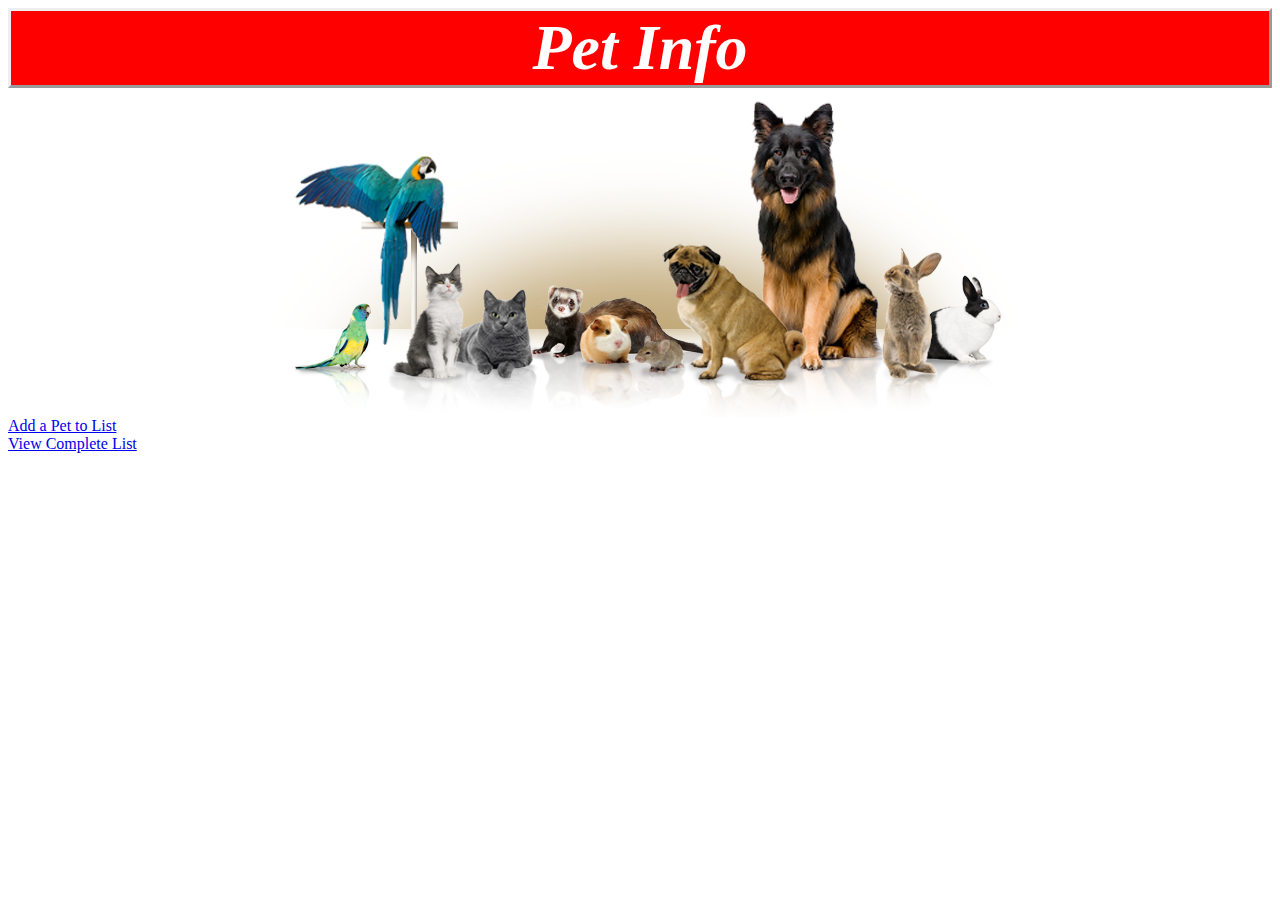
<file: WebPetsInfo/WebContent/index.html>
<!DOCTYPE html>
<html>
<head>
<meta charset="ISO-8859-1">
<link rel="stylesheet" href="petHtmlStyles.css">
<title>Pets</title>
</head>
<body>
	<h1>Pet Info</h1>
</body>
<body>	
	<div>
		<img src="images/petsImage.png" alt="pets" class="pets">
	</div>
</body>	
<body>
	<a href = "addPet.html">Add a Pet to List</a><br />
	<a href = "viewAllPetsServlet">View Complete List</a><br />
</body>
</html>
</file>
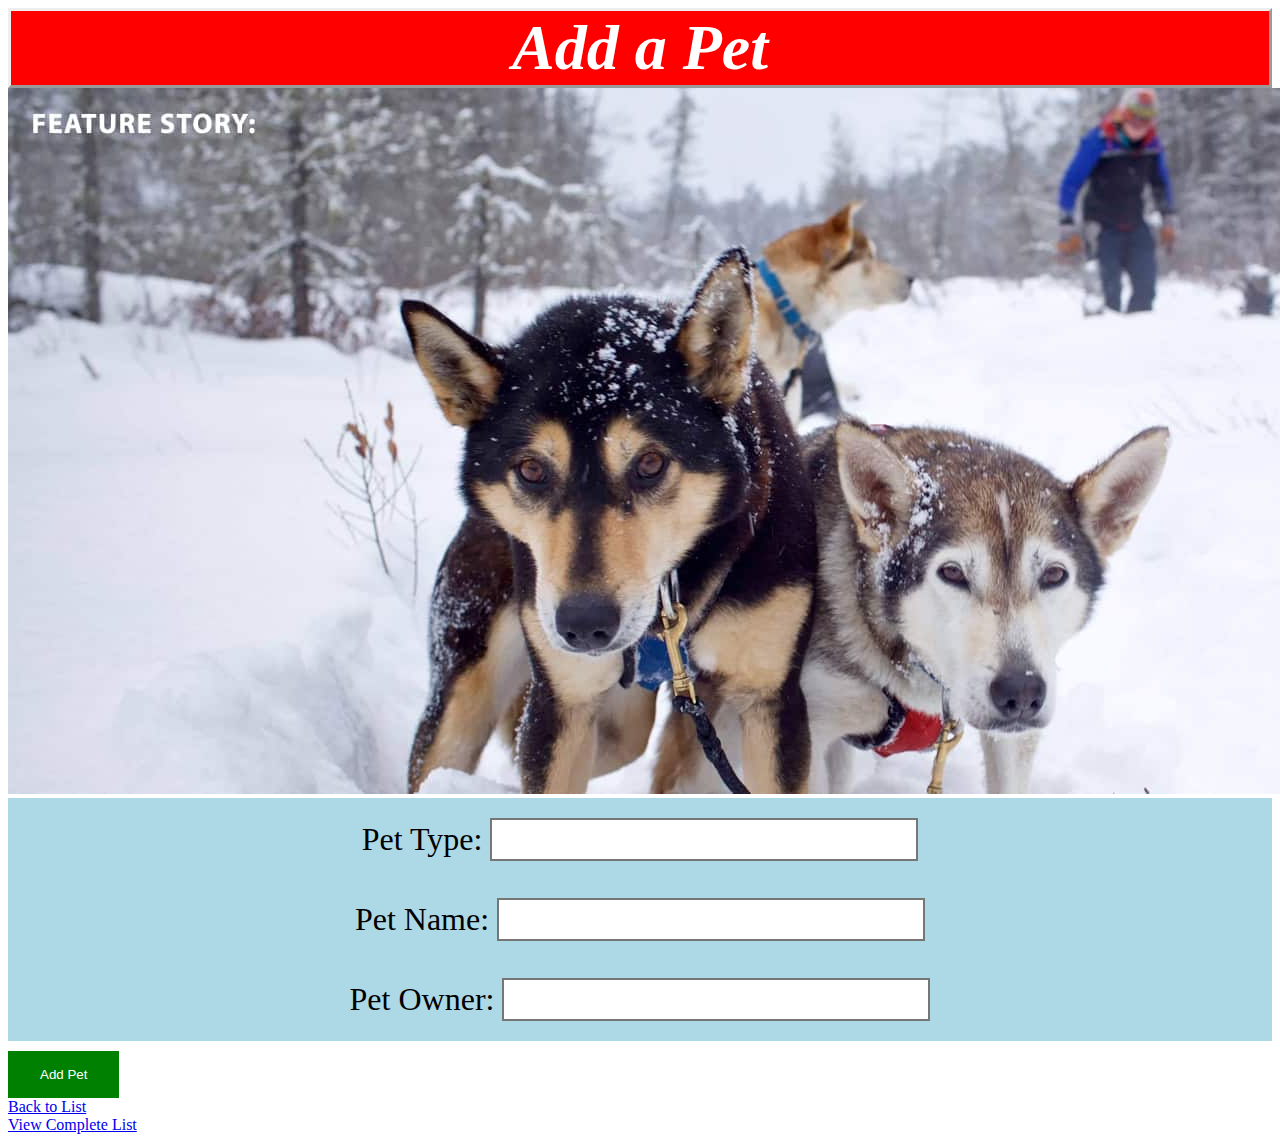
<file: WebPetsInfo/WebContent/addPet.html>
<!DOCTYPE html>
<html>
<head>
<meta charset="ISO-8859-1">
<link rel="stylesheet" href="petHtmlStyles.css">
<title>Add a Pet</title>
</head>
<body>
	<h1>Add a Pet</h1>
	<div>
		<img src="images/doggos.jpg" alt="doggos" class = "puppers">
	</div>
	<form action = "addPetServlet" method = "post">
		<div class="container">
			Pet Type: <input type = "text" name = "type" class = "addType"><br />
			<br />
			Pet Name: <input type = "text" name = "name" class = "addName"><br />
			<br />
			Pet Owner: <input type = "text" name = "owner" class = "addOwner"><br />
		</div>
		<input type = "submit" value = "Add Pet">
	</form>
	<a href = "index.html">Back to List</a><br />
	<a href = "viewAllPetsServlet">View Complete List</a>
</body>
</html>
</file>
<file: WebPetsInfo/WebContent/petHtmlStyles.css>
@charset "ISO-8859-1";
.container {
	border-style: none;
	background-color: lightblue;
	margin-left: auto;
	margin-right: auto;
	margin-top: auto;
	margin-bottom: 10px;
	padding-top: 20px;
	padding-bottom: 20px;
	text-align: center;
	font-size: 2em;
}
.pets {
	display: block;
	margin-left: auto;
	margin-right: auto;
}
h1 {
	color: white; 
	font-size: 64px;
	font-style: italic;
	background-color: red;
	text-align: center;
	border-style: outset;
	margin-top: auto;
	margin-bottom: auto;
}
.addType {
	color: blue;
	font-size: 32px;
	border-style: solid;
}
.addName {
	color: blue;
	font-size: 32px;
	border-style: solid;
}	
.addOwner {
	color: blue;
	font-size: 32px;
	border-style: solid;
}
.addPetForm {
	background-color: lightblue;
	
}
input[type=submit] {
	background-color: green;
	border: none;
	color: white;
	padding: 16px 32px;
	margin-left: auto;
	margin-right: auto;
	text-align: center;
}
table {
	width: 100%;
	text-align: center;
	font-size: 32px;
	font-weight: bold;
}
.tableBackground {
	background-image: url("images/paws.jpg");
	background-repeat: no-repeat;
	background-size: cover;
}
</file>
